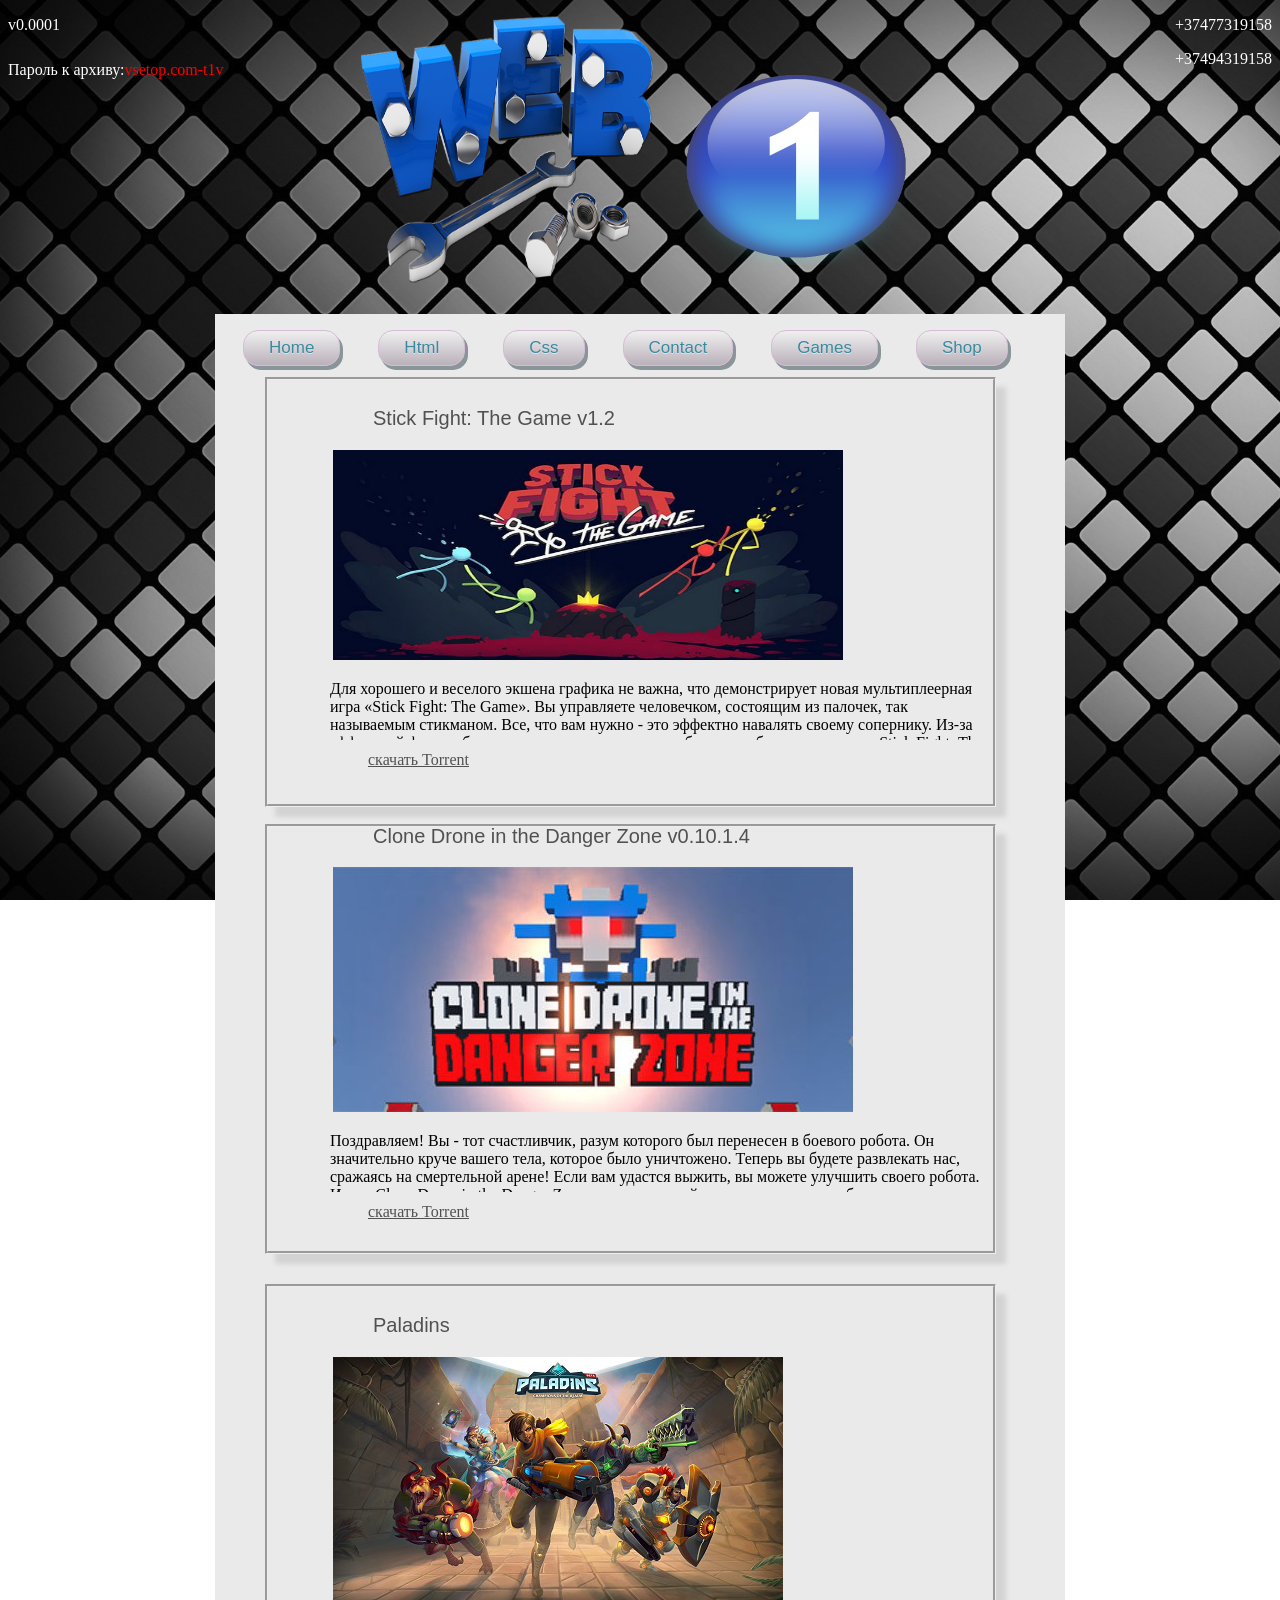
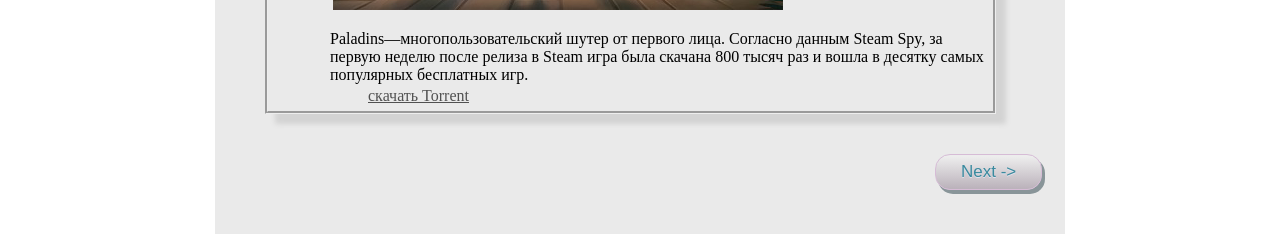
<file: index.html>
<!DOCTYPE html>
<html lang="en">
<head>
	<link rel="icon" href="Images/Games-icon.png" type="image">
	<link rel="stylesheet" type="text/css" href="Css/css.css">
	<title>My second Site</title>
</head>
<meta charset="UTF-8">
<body>
<style type="text/css">#version{color:white;margin-top: -68px;}</style>
<article>
   <header>
      <div id="ik">
         <p id="neidi">+37477319158</p>
         <p id="neidi">+37494319158</p>
         <p id="version">v0.0001</p>
         <p id="idi">Пароль к архиву:<span id="di">vsetop.com-t1v</span> 
      </div>
      </p>
      <div id="ds">
         <img id="imige" src="Images/1.png">
         <div id="ssd"><img id="dss" class="image" src="Images/number1.png"></div>
      </div>
   </header>
</article>
<div id="tophetev">
		<ul class="mek1">
			<li onclick="window.location.href='index.php'"  class="myButton" >Home</li>
			<li onclick="window.location.href='html.php'" class="myButton" >Html</li>
			<li onclick="window.location.href='css.php'" class="myButton" >Css</li>
			<li onclick="window.location.href='Contact.php'" class="myButton">Contact</li>
			<li onclick="window.location.href='gamelaunch.php'" class="myButton" >Games</li>
            <li onclick="window.location.href='shop.php'" class="myButton" >Shop</li>
		</ul>
</div>
	<div id="hetev">
	<div id="l" class="xax">
	<h1>Stick Fight: The Game v1.2</h1>
	<img id="fo"  title="Stick Fight: The Game v1.2" class="imig" src="Images/Stick-Fight-The-Game-Free-Download.jpg" alt="Stick Fight: The Game v1.2 – полная версия" title="Stick Fight: The Game v1.2">
	<p class="p">Для хорошего и веселого экшена графика не важна, что демонстрирует новая мультиплеерная игра «Stick Fight: The Game». Вы управляете человечком, состоящим из палочек, так называемым стикманом. Все, что вам нужно - это эффектно навалять своему сопернику. Из-за эффектной физики боя игра просто завораживает, а благодаря безумным картам Stick Fight: The Game подарит много смешных моментов.</p>
		<a class="a" title="Stick Fight: The Game v1.2" href="Torrent/Stick_Fight_The_Game.torrent">скачать Torrent</a>
	</div>
	<div class="xax">
	<h1 id="llooll">Clone Drone in the Danger Zone v0.10.1.4</h1>
	<img title="Clone Drone in the Danger Zone" class="imig" src="Images/image_1475396537_clone_drone_in_the_danger_zone-520x245.jpg">
	<p class="p">
Поздравляем! Вы - тот счастливчик, разум которого был перенесен в боевого робота. Он значительно круче вашего тела, которое было уничтожено. Теперь вы будете развлекать нас, сражаясь на смертельной арене! Если вам удастся выжить, вы можете улучшить своего робота. Игра «Clone Drone in the Danger Zone» - это аркадный экшен, в котором вы будете управлять боевым роботом на специальных аренах.</p>
<a title="Clone Drone in the Danger Zone" class="a" href="Torrent/Clone_Drone_in_the_Danger_Zone.torrent">скачать Torrent</a>
	</div>
	<div class="xax">
	<h1>Paladins</h1>
	<img title="Paladins" id="pimg"	class="imig" src="Images/paladins-beta-image-two-column-01-ps4-us-16mar17.png">
	<p class="p">Paladins—многопользовательский шутер от первого лица. Согласно данным Steam Spy, за первую неделю после релиза в Steam игра была скачана 800 тысяч раз и вошла в десятку самых популярных бесплатных игр.</p>
	<a title="Paladins" class="a" id="paladins" href="Torrent/Paladins.torrent">скачать Torrent</a>
	</div>
	<!-- <a id="next" href="Page2.html">Next -></a> -->
	<a id="next" class="myButton" href="Page2.php">Next -></a>
	</div>
	
	</body>
	</html>
</file>
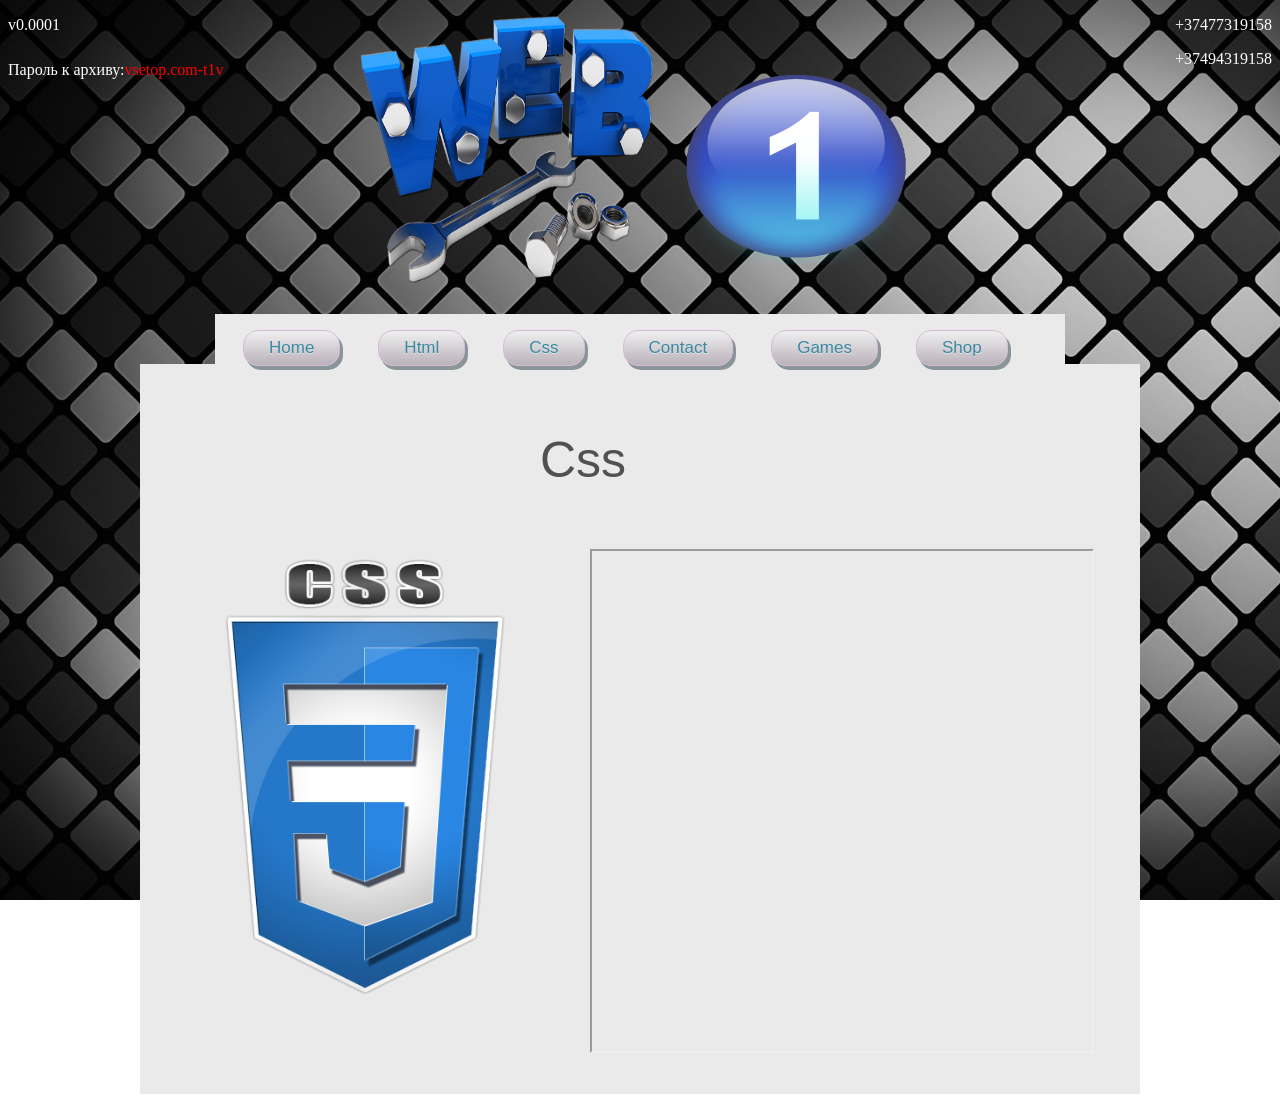
<file: Css.html>
<!DOCTYPE html>
<html lang="en">
<head>
	<link rel="icon" href="Images/Games-icon.png" type="image">
	<link rel="stylesheet" type="text/css" href="Css/css.css">
	<title>My second Site</title>
</head>
<meta charset="UTF-8">
<body>
<style type="text/css">#version{color:white;margin-top: -68px;}</style>
<article>
   <header>
      <div id="ik">
         <p id="neidi">+37477319158</p>
         <p id="neidi">+37494319158</p>
         <p id="version">v0.0001</p>
         <p id="idi">Пароль к архиву:<span id="di">vsetop.com-t1v</span> 
      </div>
      </p>
      <div id="ds">
         <img id="imige" src="Images/1.png">
         <div id="ssd"><img id="dss" class="image" src="Images/number1.png"></div>
      </div>
   </header>
</article>
<div id="tophetev">
		<ul class="mek1">
			<li onclick="window.location.href='index.php'"  class="myButton" >Home</li>
			<li onclick="window.location.href='html.php'" class="myButton" >Html</li>
			<li onclick="window.location.href='css.php'" class="myButton" >Css</li>
			<li onclick="window.location.href='Contact.php'" class="myButton">Contact</li>
			<li onclick="window.location.href='gamelaunch.php'" class="myButton" >Games</li>
            <li onclick="window.location.href='shop.php'" class="myButton" >Shop</li>
		</ul>
</div>
<div id="hetevhom">
	<br>
	<h1 style="margin-left: 400px;font-size: 50px">Css</h1>
	<br>
	<a target="_blank" href="http://www.weber.am"><img style="float: left;width: 450px" src="Images/Css-Logo.jpg"></a>
<iframe width="500px" height="500px" src="http://weber.am/css"></iframe>
</div>


</body>
</html>
</file>
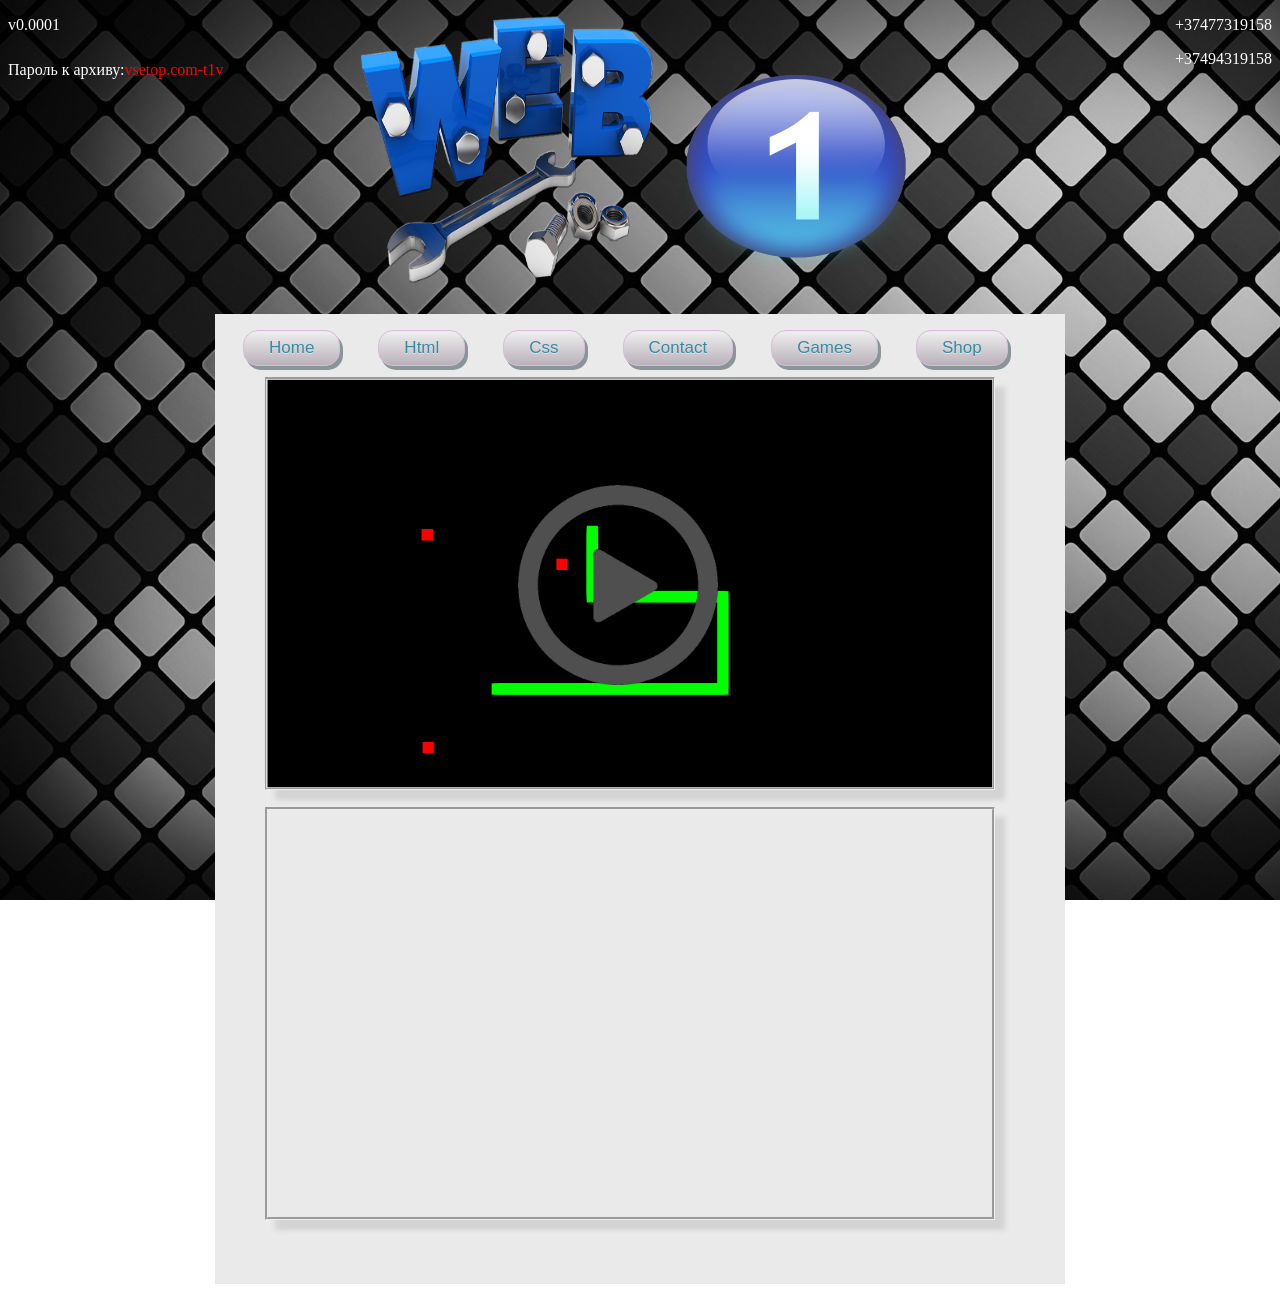
<file: gamelaunch.html>
<!DOCTYPE html>
<html lang="en">
<head>
	<link rel="icon" href="Images/Games-icon.png" type="image">
	<link rel="stylesheet" type="text/css" href="Css/css.css">
	<title>My second Site</title>
</head>
<meta charset="UTF-8">
<body>
<style type="text/css">#version{color:white;margin-top: -68px;}</style>
<article>
   <header>
      <div id="ik">
         <p id="neidi">+37477319158</p>
         <p id="neidi">+37494319158</p>
         <p id="version">v0.0001</p>
         <p id="idi">Пароль к архиву:<span id="di">vsetop.com-t1v</span> 
      </div>
      </p>
      <div id="ds">
         <img id="imige" src="Images/1.png">
         <div id="ssd"><img id="dss" class="image" src="Images/number1.png"></div>
      </div>
   </header>
</article>
<div id="tophetev">
		<ul class="mek1">
			<li onclick="window.location.href='index.php'"  class="myButton" >Home</li>
			<li onclick="window.location.href='html.php'" class="myButton" >Html</li>
			<li onclick="window.location.href='css.php'" class="myButton" >Css</li>
			<li onclick="window.location.href='Contact.php'" class="myButton">Contact</li>
			<li onclick="window.location.href='gamelaunch.php'" class="myButton" >Games</li>
            <li onclick="window.location.href='shop.php'" class="myButton" >Shop</li>
		</ul>
</div>
<div id="backg">
	<div id="l" class="xaxer">
		<a href="http://mydemosayt.herokuapp.com/snake.php">
		<img id="jimg" height="409px" src="Images/snake.PNG">
		<img style="margin-top: -307px;margin-bottom: 124px;margin-left: 250px;
}" width="200px" src="Images/play.png"></a>
	</div>
	<div class="xaxer"></div>
				

</div>

</body>
</html>
</file>
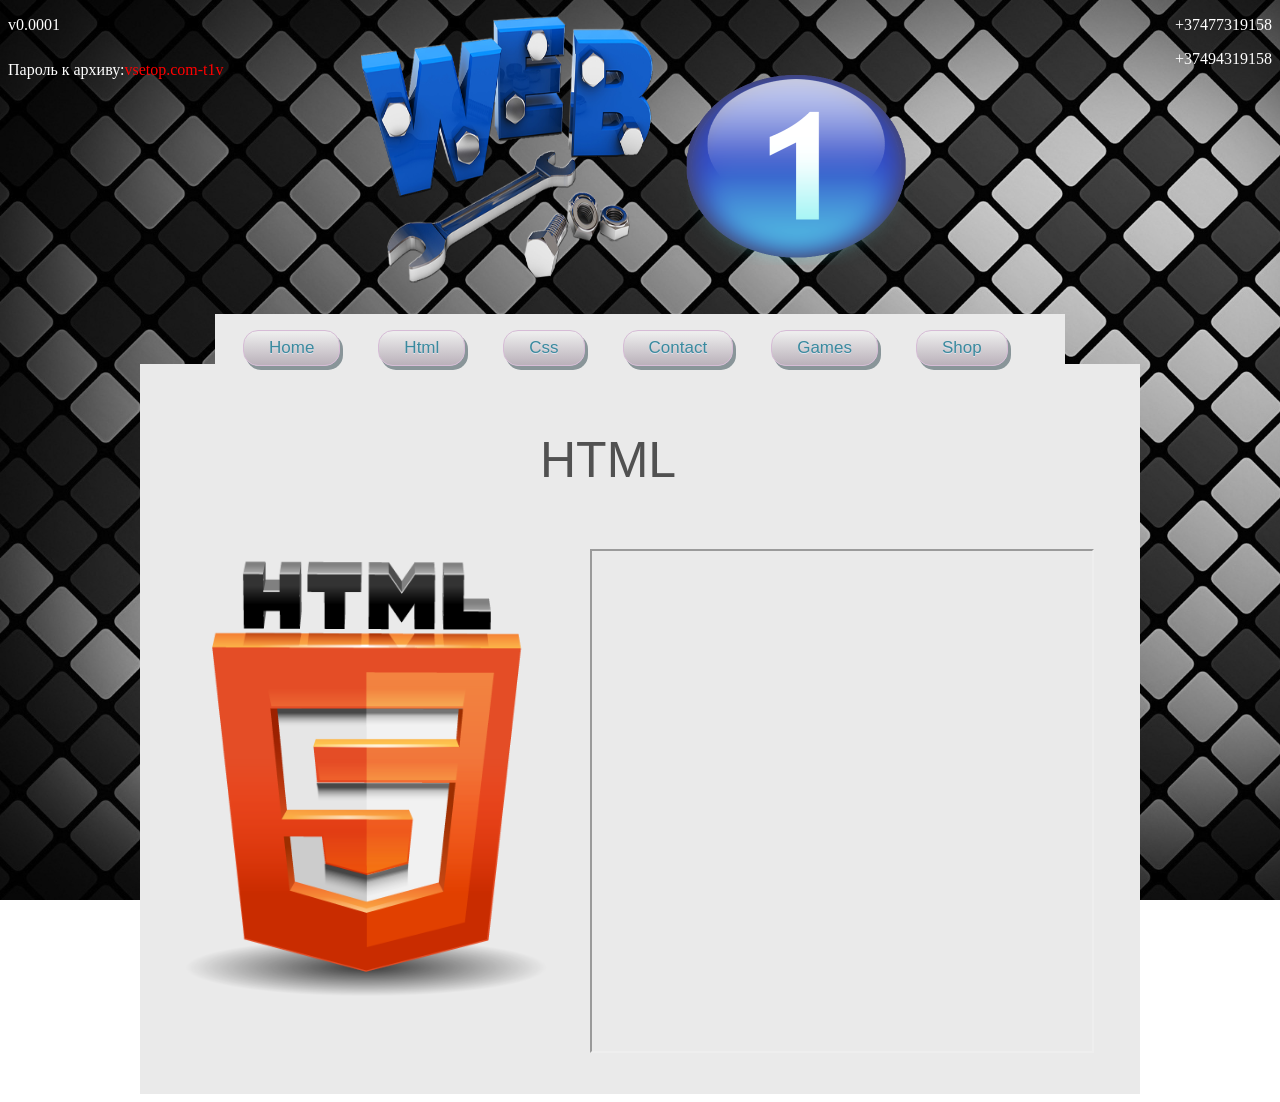
<file: Html.html>
<!DOCTYPE html>
<html lang="en">
<head>
	<link rel="icon" href="Images/Games-icon.png" type="image">
	<link rel="stylesheet" type="text/css" href="Css/css.css">
	<title>My second Site</title>
</head>
<meta charset="UTF-8">
<body>
<style type="text/css">#version{color:white;margin-top: -68px;}</style>
<article>
   <header>
      <div id="ik">
         <p id="neidi">+37477319158</p>
         <p id="neidi">+37494319158</p>
         <p id="version">v0.0001</p>
         <p id="idi">Пароль к архиву:<span id="di">vsetop.com-t1v</span> 
      </div>
      </p>
      <div id="ds">
         <img id="imige" src="Images/1.png">
         <div id="ssd"><img id="dss" class="image" src="Images/number1.png"></div>
      </div>
   </header>
</article>
<div id="tophetev">
		<ul class="mek1">
			<li onclick="window.location.href='index.php'"  class="myButton" >Home</li>
			<li onclick="window.location.href='html.php'" class="myButton" >Html</li>
			<li onclick="window.location.href='css.php'" class="myButton" >Css</li>
			<li onclick="window.location.href='Contact.php'" class="myButton">Contact</li>
			<li onclick="window.location.href='gamelaunch.php'" class="myButton" >Games</li>
            <li onclick="window.location.href='shop.php'" class="myButton" >Shop</li>
		</ul>
</div>
<div id="hetevhom">
	<br>
	<h1 style="margin-left: 400px;font-size: 50px">HTML</h1>
	<br>
	<a target="_blank" href="http://www.weber.am"><img style="float: left;width: 450px" src="Images/logo.png"></a>
<iframe width="500px" height="500px" src="http://weber.am/html"></iframe>
</div>


</body>
</html>
</file>
<file: Css/css.css>
body{
	background-image:url("../Images/4.jpg");
	background-size: cover;
	height: 50%;
	background-attachment: fixed;
}
#ff{
	
	border-style: groove;
	float: left;
    width: 450px;
    margin-top: -20px;
    margin-left: 50px;
}

.pik{
	 font-family: 'Helvetica Neue', sans-serif;
	 font-size: 27px;
	 font-weight: bold; 
}												

.ptumo{
    margin-left: 62px;
    overflow: auto;
    height: 321px;
    font-style: italic;
}
#tophetcon{
	background-color: rgb(234, 234, 234);
    width: 1000px;
    height: 55px;
    margin-top: 259px;
    margin-right: auto;
    margin-left: auto;
	display:flex;
}
#hetevcon{
	margin: auto;
	width:1000px;
	height:1230px;
	background-color:rgb(234, 234, 234);
}
#hetevhom{
	margin: auto;
	width:1000px;
	height:730px;
	background-color:rgb(234, 234, 234);
}
#backg{
		margin: auto;
	width:850px;
	height:920px;
	background-color:rgb(234, 234, 234);
}
.mek{

	margin: 0;
	padding: 0;
	height: 50px;
	margin-top: 11px;
    margin-left: 40px;
}
.mek li{
    margin-right: 46px;
    margin-top: 0px;
    margin-left: 12px;
}
.mek1 li{
    margin-right: 46px;
    margin-top: 0px;
    margin-left: -12px;
}
#hash1{
	font-size: 50px;
	 margin-top: 0px;

}
#Adress{
    margin-top: -340px;
}
#Tel{
	margin-top: -320px;
}

#ik{}
#ifream{
    margin-top: -140px;
    margin-left: 440px;
    width: 530px;
}
#Tumo{
	display: flex;
}
#pimg{
}
#sddds{
	float:left;
}
#llooll{
	margin-top: -16px
}
#idi{
	margin-top:27px;
	color:white;
}
#neidi{
	text-align: right;
	color:white;
}
#fo{
	    height: 210px;
		width: 510px;
}
.p{
	margin-left:62px;
	overflow:auto;
	height:60px;
}
#jimg{
	    height: 409px;
    margin-top: -1px;
    margin-left: -2px;

}
#l{
	top:13px;
}
.xax{
		position:relative;
		margin-left:50px;
	    margin-bottom: 30px;
}
.xaxer{
    height: 407px;
    width: 724px;
    box-shadow: 10px 10px 5px lightgrey;
    border-style: groove;
	position:relative;
	margin-left:50px;
    margin-bottom: 30px;
}
#hetev{
	margin: auto;
	/*margin-left:300px;*/
	width:850px;
	height:1470px;
	background-color:rgb(234, 234, 234);
}
#dss{
    margin-top: -186px;
    margin-left: 42px;
    width: 240px;
    height: 200px;
}
#ssd{
    margin-top: -42px;
    margin-left: 70px;
    width: 150px;
    height: 100px;
}
#paladins{
	margin-top:-19px;
}
#tophetev{
	background-color: rgb(234, 234, 234);
    width: 850px;
    height: 50px;
    margin-top: 259px;
    margin-right: auto;
    margin-left: auto;
	display:flex;
}
#ds{
	margin-left:auto;
	margin-right: auto;
	margin-top: -140px;
	width:150px;
	height:100px;
}
#imige{
    margin-left: -208px;;
    height: 300px;
    width: 300px;
    margin-top: 34px;
}
.a{
	position:absolute;
	margin-left:100px;
	margin-top:-5px;
	color: #515151;
}
#rocket{
	width:415px;
	height:220px;

}
li{list-style-type: none}
.one{
	margin-left: 617px;
	color: #515151;
}
#one{
	margin-left: 550px;
	margin-top: -19px
}
}
#sd{
	margin-top:-50px;
	margin-left:140px;
	font-variant: small-caps;
	width:520px;
	height:10px;
	font-size:100px
}
.imig{
	margin-left:65px
}
#di{color:red;}
	#dts{
	width:401px;
	height:200px}
h1{
	color: #515151;
    font: 2.2em/1.3em "Georgia", Sans-serif;
    font-size: 20px;
    font-weight: normal;
    padding: 12px 10px 5px 0;
    margin-left: 105px;
}
#het{
	margin-left:-18px;
}
#araj{
	margin-left:497px;
}
th, td {
    text-align: left;
    font-size: 24px;
}
th h1{
	font-size: 22px;
}
th h2{
	text-align:center;
	float: left;
}
.xax{
	height:424px;
	width:725px;
	box-shadow:10px 10px 5px lightgrey;
	border-style: groove;
}
#prev{
	margin-left:56px;
}
#next{
	margin-left:720px;
}
.flex{
	display:flex;
	justify-content: space-around;
}
.myButton {
	margin-top:10px;
	-moz-box-shadow: 3px 4px 0px 0px #899599;
	-webkit-box-shadow: 3px 4px 0px 0px #899599;
	box-shadow: 3px 4px 0px 0px #899599;
	background:-webkit-gradient(linear, left top, left bottom, color-stop(0.05, #ededed), color-stop(1, #bab1ba));
	background:-moz-linear-gradient(top, #ededed 5%, #bab1ba 100%);
	background:-webkit-linear-gradient(top, #ededed 5%, #bab1ba 100%);
	background:-o-linear-gradient(top, #ededed 5%, #bab1ba 100%);
	background:-ms-linear-gradient(top, #ededed 5%, #bab1ba 100%);
	background:linear-gradient(to bottom, #ededed 5%, #bab1ba 100%);
	filter:progid:DXImageTransform.Microsoft.gradient(startColorstr='#ededed', endColorstr='#bab1ba',GradientType=0);
	background-color:#ededed;
	-moz-border-radius:15px;
	-webkit-border-radius:15px;
	border-radius:15px;
	border:1px solid #d6bcd6;
	display:inline-block;
	cursor:pointer;
	color:#3a8a9e;
	font-family:Arial;
	font-size:17px;
	padding:7px 25px;
	text-decoration:none;
	text-shadow:0px 1px 0px #e1e2ed;
	list-style-type: none;
}
.myButton:hover {
	background:-webkit-gradient(linear, left top, left bottom, color-stop(0.05, #bab1ba), color-stop(1, #ededed));
	background:-moz-linear-gradient(top, #bab1ba 5%, #ededed 100%);
	background:-webkit-linear-gradient(top, #bab1ba 5%, #ededed 100%);
	background:-o-linear-gradient(top, #bab1ba 5%, #ededed 100%);
	background:-ms-linear-gradient(top, #bab1ba 5%, #ededed 100%);
	background:linear-gradient(to bottom, #bab1ba 5%, #ededed 100%);
	filter:progid:DXImageTransform.Microsoft.gradient(startColorstr='#bab1ba', endColorstr='#ededed',GradientType=0);
	background-color:#bab1ba;
}
.myButton:active {
	position:relative;
	top:1px;
}
</file>
